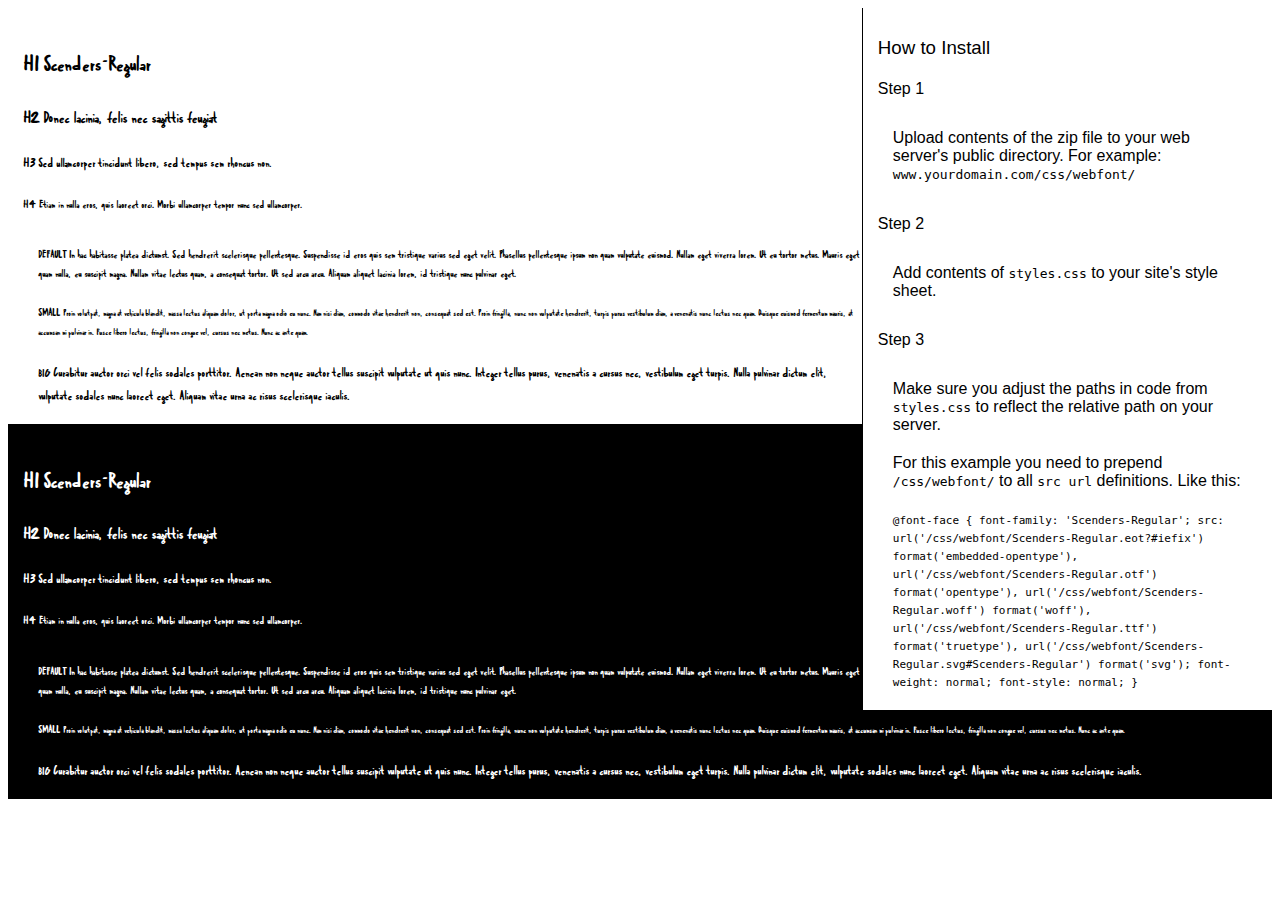
<file: fonts/Scenders-Regular/preview.html>
<!DOCTYPE html>
<html>
<head>
<title>
Scenders-Regular
 - Web font preview
</title>
<style type='text/css'>

@font-face {
  font-family: 'Scenders-Regular';
  src: url('Scenders-Regular.eot?#iefix') format('embedded-opentype'),  url('Scenders-Regular.otf')  format('opentype'),
	     url('Scenders-Regular.woff') format('woff'), url('Scenders-Regular.ttf')  format('truetype'), url('Scenders-Regular.svg#Scenders-Regular') format('svg');
  font-weight: normal;
  font-style: normal;
}

body { font-family: 'Scenders-Regular' !important; }
h1, h2, h3, h4 { font-weight: normal; }
.reg { color:black; background:white; }
.inverse { color:white; background:black; }
div { padding: 10px 15px; }
.right { background:white; width:30%; float: right; font-family: sans-serif; border: 1px solid black; border-width: 0 0 1px 1px;}
</style>
</head>
<body>
<div class='right'>
<h3>How to Install</h3>
<h4>Step 1</h4>
<div>
Upload contents of the zip file to your web server's public directory. For example:
<code>www.yourdomain.com/css/webfont/</code>
</div>
<h4>Step 2</h4>
<div>
Add contents of
<code>styles.css</code>
to your site's style sheet.
</div>
<h4>Step 3</h4>
<div>
Make sure you adjust the paths in code from
<code>styles.css</code>
to reflect the relative path on your server.
</div>
<div>
For this example you need to prepend
<code>/css/webfont/</code>
to all
<code>src url</code>
definitions. Like this:
</div>
<div>
<code style='font-size:11px;'>@font-face {
  font-family: 'Scenders-Regular';
  src: url('/css/webfont/Scenders-Regular.eot?#iefix') format('embedded-opentype'),  url('/css/webfont/Scenders-Regular.otf')  format('opentype'),
	     url('/css/webfont/Scenders-Regular.woff') format('woff'), url('/css/webfont/Scenders-Regular.ttf')  format('truetype'), url('/css/webfont/Scenders-Regular.svg#Scenders-Regular') format('svg');
  font-weight: normal;
  font-style: normal;
}</code>
</div>
</div>
<div class='reg'>
<h1>
H1
Scenders-Regular
</h1>
<h2>
H2
Donec lacinia, felis nec sagittis feugiat
</h2>
<h3>
H3
Sed ullamcorper tincidunt libero, sed tempus sem rhoncus non.
</h3>
<h4>
H4
Etiam in nulla eros, quis laoreet orci. Morbi ullamcorper tempor nunc sed ullamcorper.
</h4>
<div>
DEFAULT
In hac habitasse platea dictumst. Sed hendrerit scelerisque pellentesque. Suspendisse id eros quis sem tristique varius sed eget velit. Phasellus pellentesque ipsum non quam vulputate euismod. Nullam eget viverra lorem. Ut eu tortor metus. Mauris eget quam nulla, eu suscipit magna. Nullam vitae lectus quam, a consequat tortor. Ut sed arcu arcu. Aliquam aliquet lacinia lorem, id tristique nunc pulvinar eget.
</div>
<div>
SMALL
<small>
Proin volutpat, magna at vehicula blandit, massa lectus aliquam dolor, ut porta magna odio eu nunc. Nam nisi diam, commodo vitae hendrerit non, consequat sed est. Proin fringilla, nunc non vulputate hendrerit, turpis purus vestibulum diam, a venenatis nunc lectus nec quam. Quisque euismod fermentum mauris, at accumsan mi pulvinar in. Fusce libero lectus, fringilla non congue vel, cursus nec metus. Nunc ac ante quam.
</small>
</div>
<div>
BIG
<big>
Curabitur auctor orci vel felis sodales porttitor. Aenean non neque auctor tellus suscipit vulputate ut quis nunc. Integer tellus purus, venenatis a cursus nec, vestibulum eget turpis. Nulla pulvinar dictum elit, vulputate sodales nunc laoreet eget. Aliquam vitae urna ac risus scelerisque iaculis.
</big>
</div>

</div>
<div class='inverse'>
<h1>
H1
Scenders-Regular
</h1>
<h2>
H2
Donec lacinia, felis nec sagittis feugiat
</h2>
<h3>
H3
Sed ullamcorper tincidunt libero, sed tempus sem rhoncus non.
</h3>
<h4>
H4
Etiam in nulla eros, quis laoreet orci. Morbi ullamcorper tempor nunc sed ullamcorper.
</h4>
<div>
DEFAULT
In hac habitasse platea dictumst. Sed hendrerit scelerisque pellentesque. Suspendisse id eros quis sem tristique varius sed eget velit. Phasellus pellentesque ipsum non quam vulputate euismod. Nullam eget viverra lorem. Ut eu tortor metus. Mauris eget quam nulla, eu suscipit magna. Nullam vitae lectus quam, a consequat tortor. Ut sed arcu arcu. Aliquam aliquet lacinia lorem, id tristique nunc pulvinar eget.
</div>
<div>
SMALL
<small>
Proin volutpat, magna at vehicula blandit, massa lectus aliquam dolor, ut porta magna odio eu nunc. Nam nisi diam, commodo vitae hendrerit non, consequat sed est. Proin fringilla, nunc non vulputate hendrerit, turpis purus vestibulum diam, a venenatis nunc lectus nec quam. Quisque euismod fermentum mauris, at accumsan mi pulvinar in. Fusce libero lectus, fringilla non congue vel, cursus nec metus. Nunc ac ante quam.
</small>
</div>
<div>
BIG
<big>
Curabitur auctor orci vel felis sodales porttitor. Aenean non neque auctor tellus suscipit vulputate ut quis nunc. Integer tellus purus, venenatis a cursus nec, vestibulum eget turpis. Nulla pulvinar dictum elit, vulputate sodales nunc laoreet eget. Aliquam vitae urna ac risus scelerisque iaculis.
</big>
</div>

</div>
</body>
</html>
</file>
